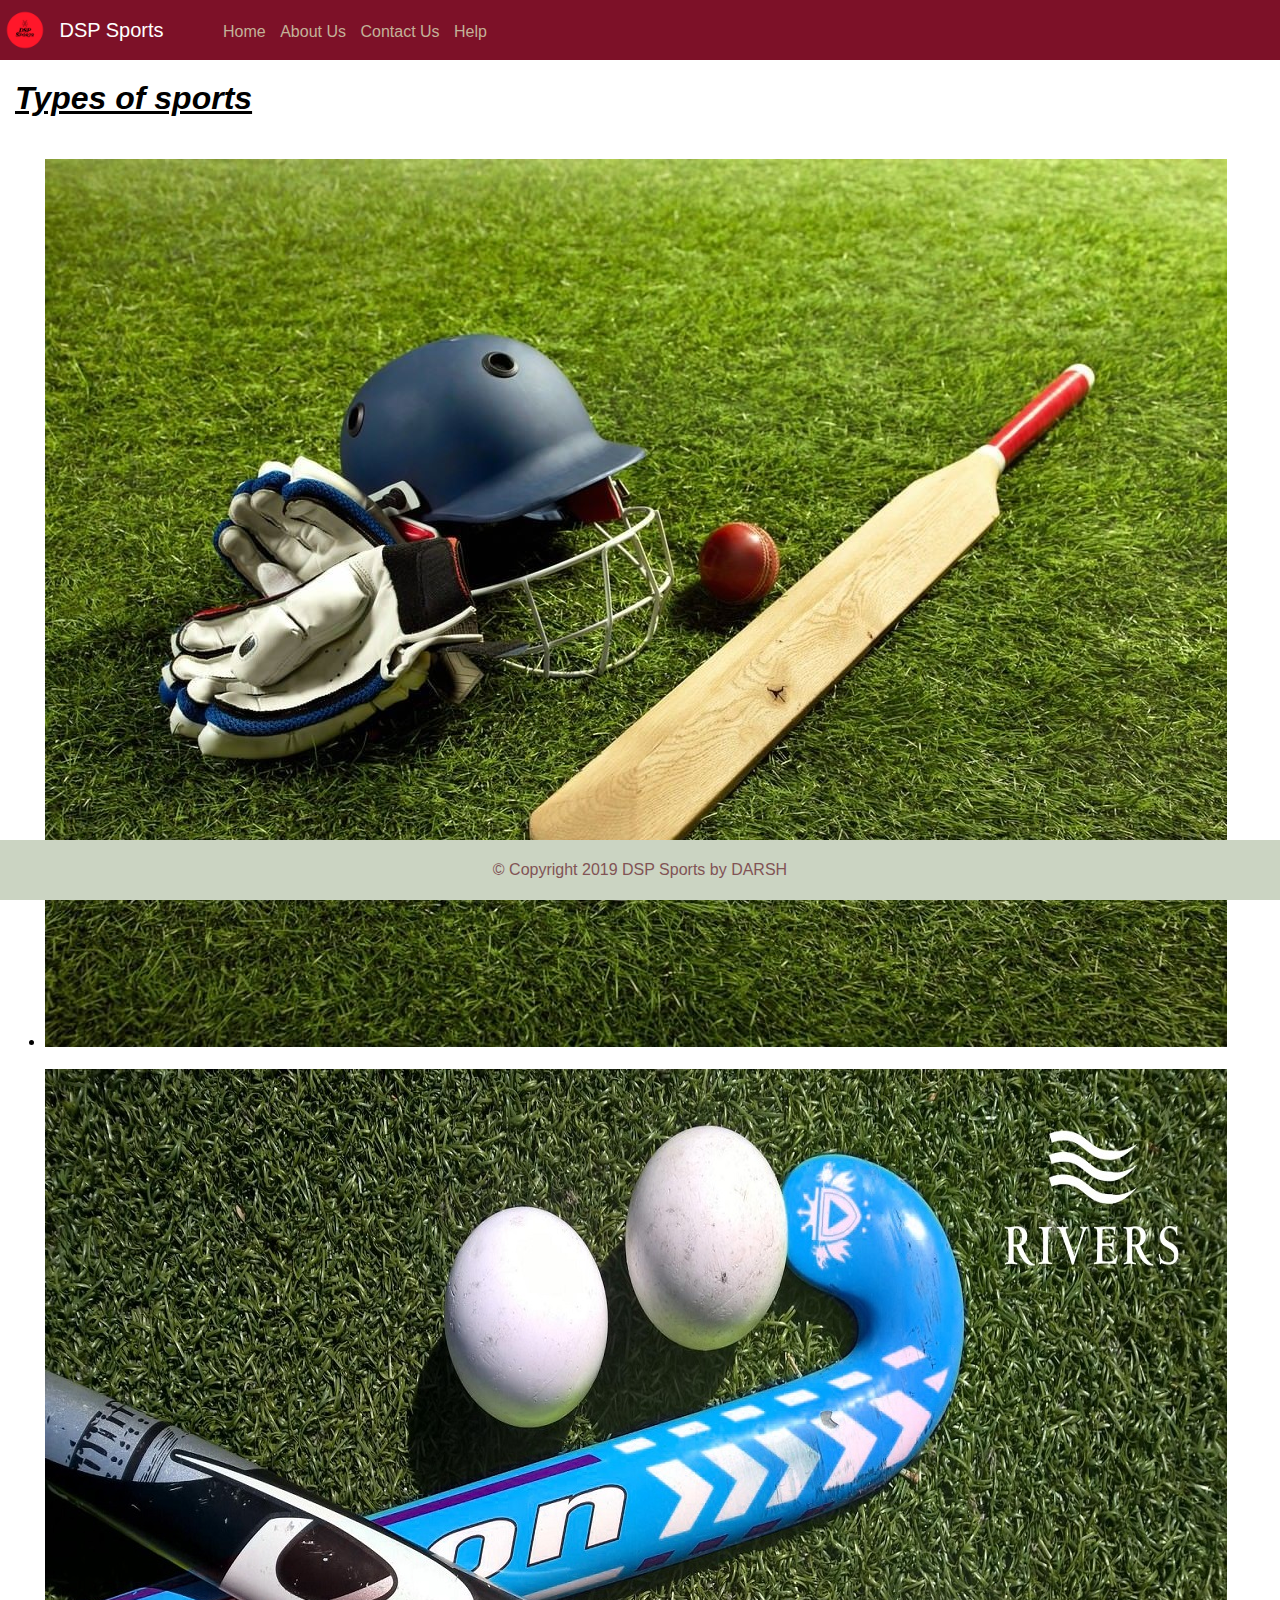
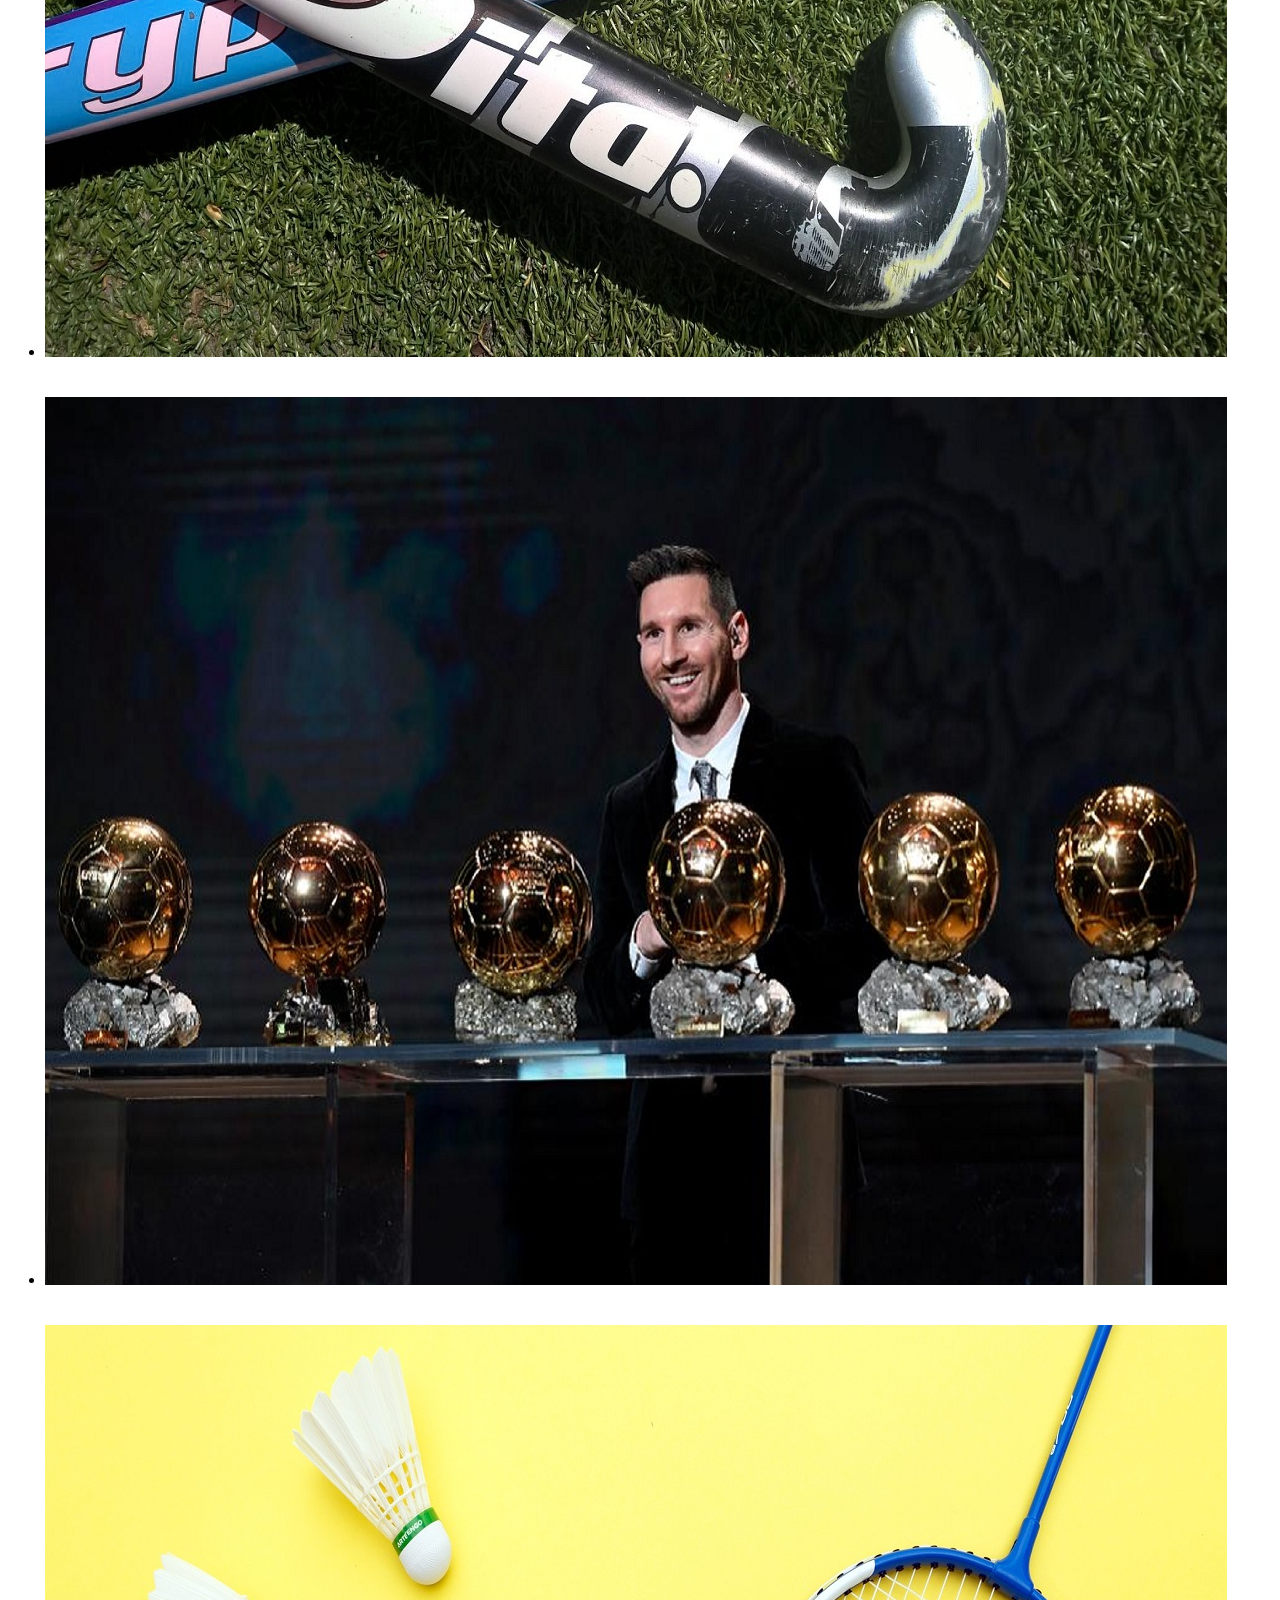
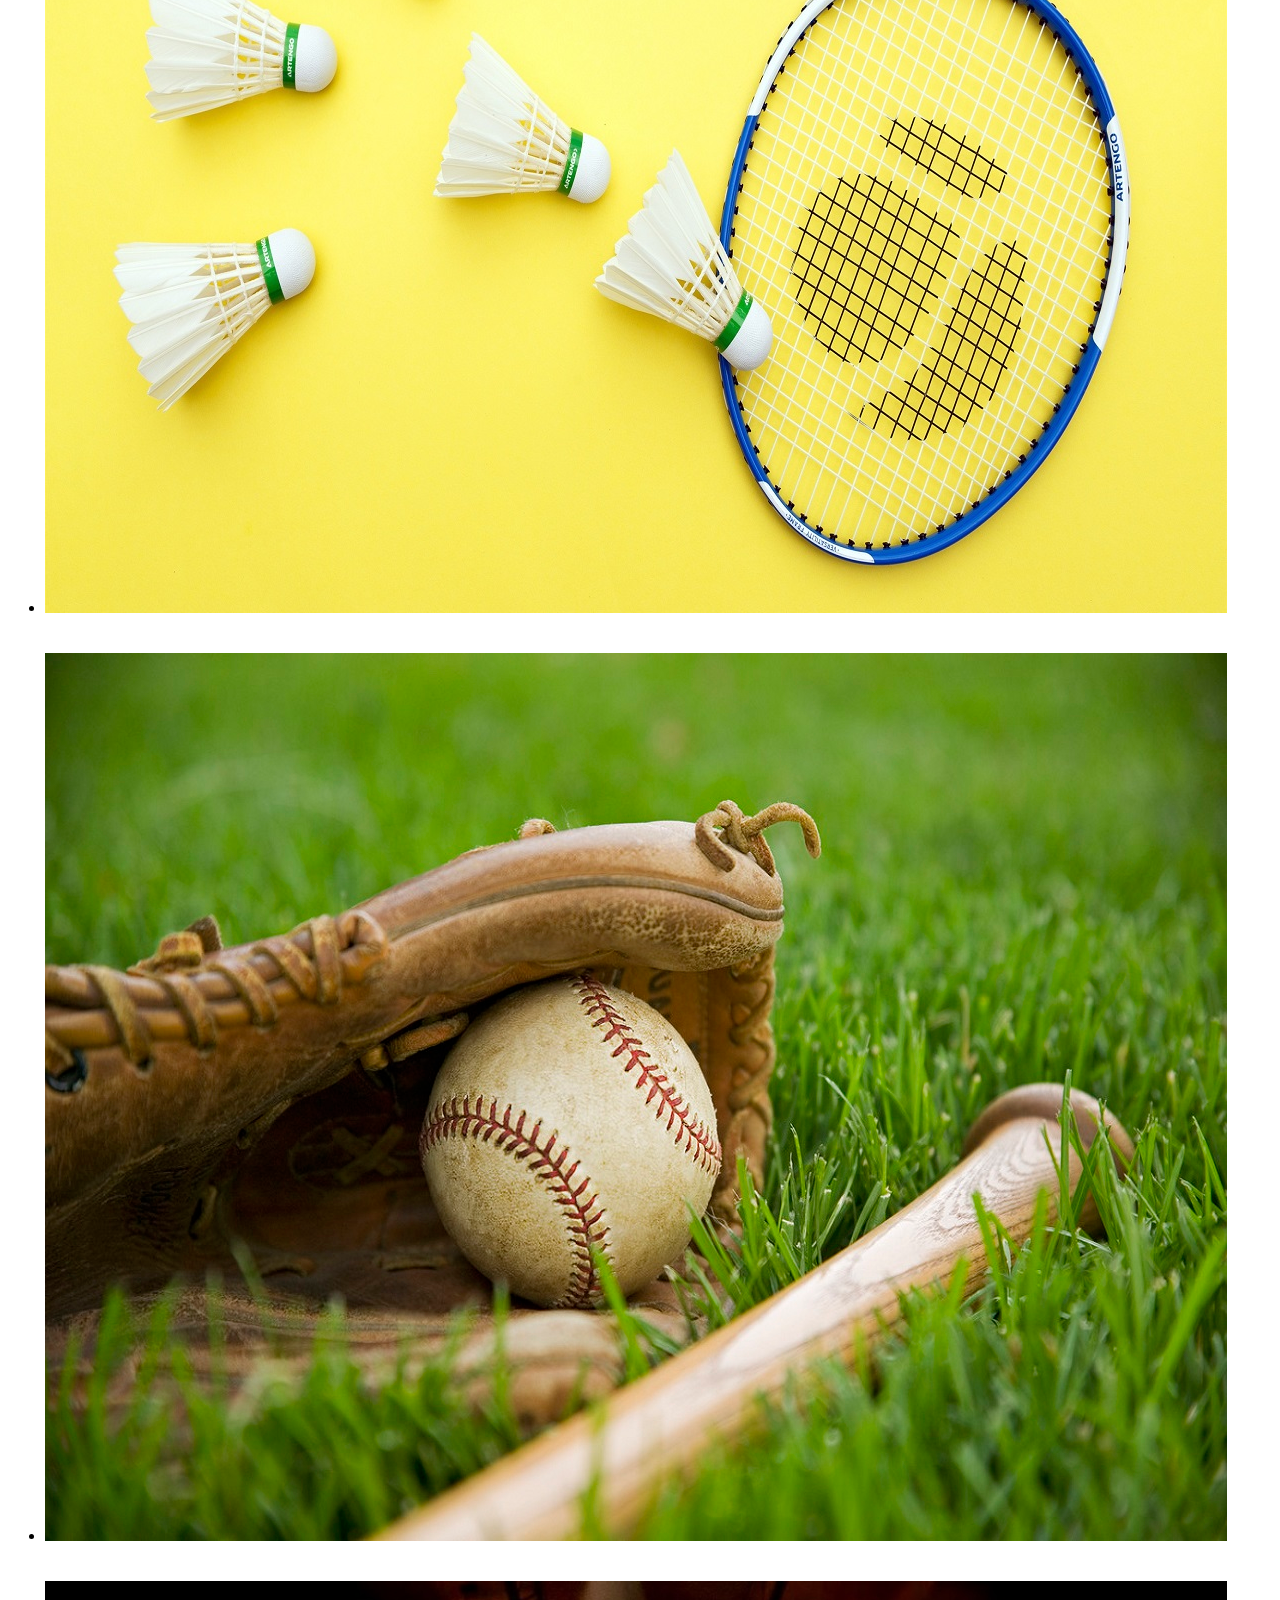
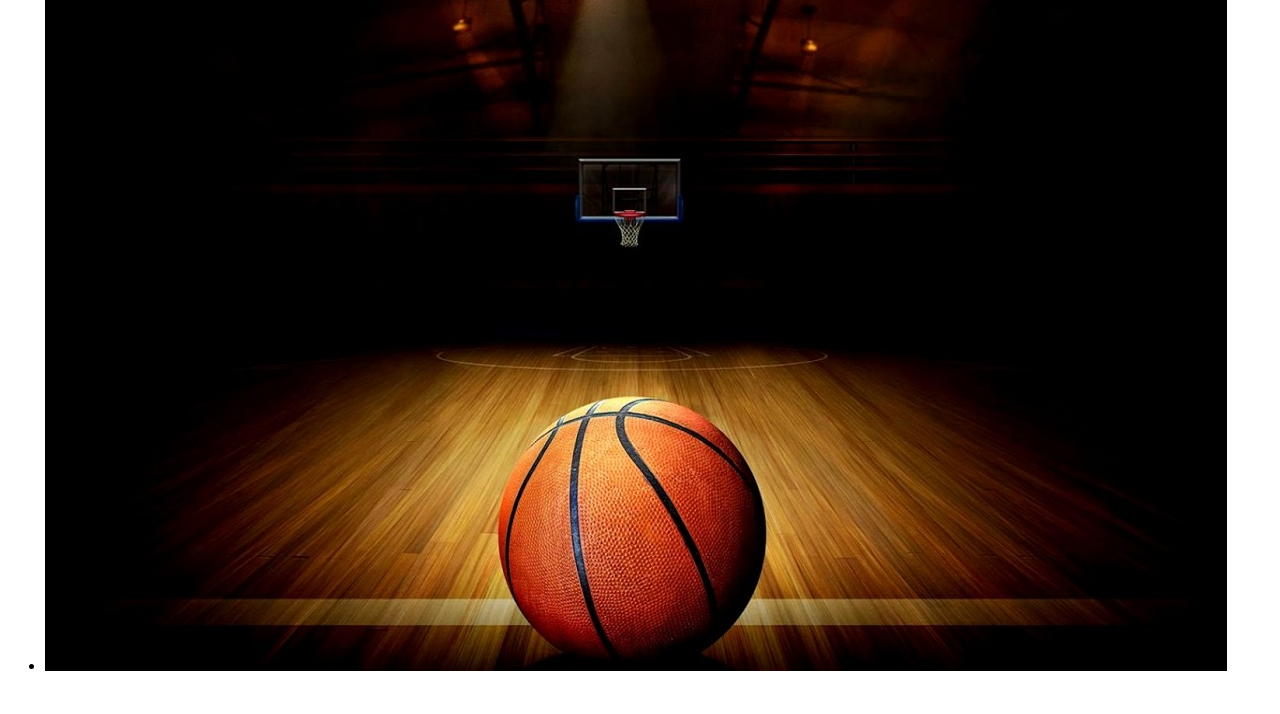
<file: DSP Sports/index.html>
<! DOCTYPE html>
<!DOCTYPE html>
<html>
<head>
	<title>DSP Sports</title>
	<link rel="icon" href="./images/logo.png" type="image/png" sizes="16x16">
	<link rel="stylesheet" type="text/css" href="./css/main.css">
</head>
<body >
	<h1 align=center>sports</h1>
<header>
		<span class="block1">
			<img src="./images/logo.png" class="logo">
			<span class="title"><a href="./index.html">DSP Sports</a></span>
		</span>
		<span class="block2">
			<span class="nav"><a href="./index.html">Home</a></span>
			<span class="nav"><a href="./aboutus.html">About Us</a></span>
			<span class="nav"><a href="./contactus.html">Contact Us </a></span>
			<span class="nav"><a href="./help.html">Help</a></span>
		</span>			
	</header>
	<div class="container">
		<h1><i><u color="grey">Types of sports</u></i></h1>
	</div>
	<div class="main">
		<ul>
		   <li><span class="mainimg"><a href="http://www.indiancricketacademy.com"><img src="./images/cricket.jpg"></a></span></li> 

		   <br><li><span class="mainimg"><a href="http://league.hockeyindia.org/"><img src="./images/hockey.jpg"></a></span></li></br>

		    <br> <li><span class="mainimg"><a href="https://www.fifa.com/worldcup/qatar2022/"><img src="./images/messi.jpg"></a></span></li></br>

		    <br> <li><span class="mainimg"><a href="https://www.badmintonindia.org/"><img src="./images/Badminton.jpg"></a></span></li></br>

		     <br><li><span class="mainimg"><a href="https://www.abfi.in/"><img src="./images/baseball .jpg"></a></span></li></br>

		    <br><li><span class="mainimg"><a href="https://www.mlb.com/"><img src="./images/basketball.jpg"></a></span></li></br>

        </ul>
	</div>
	

	
	<footer>
		<p>© Copyright 2019 DSP Sports by DARSH</p>
	</footer>
</body>
</html>
</file>
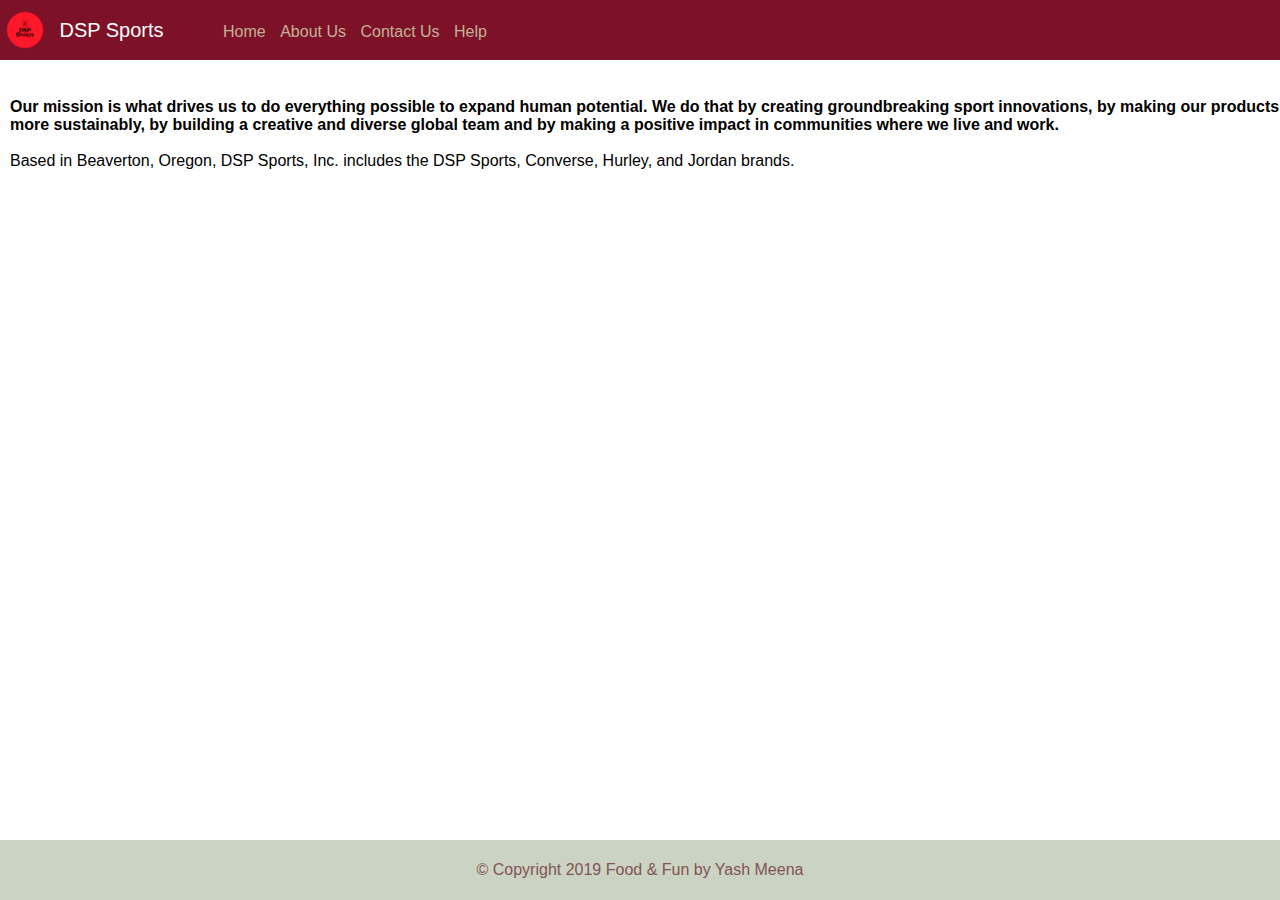
<file: DSP Sports/aboutus.html>
<!DOCTYPE html>
<html>
<head>
	<title>DSP Spots</title>
	<link rel="icon" href="./images/logo.png" type="image/png" sizes="16x16">
	<link rel="stylesheet" type="text/css" href="./css/main.css">
</head>
<body>
	<header>
		<span class="block1">
			<img src="./images/logo.png" class="logo">
			<span class="title"><a href="./index.html">DSP Sports</a></span>
		</span>
		<span class="block2">
			<span class="nav"><a href="./index.html">Home</a></span>
			<span class="nav"><a href="./aboutus.html">About Us</a></span>
			<span class="nav"><a href="./contactus.html">Contact Us</a></span>
			<span class="nav"><a href="./help.html">Help</a></span>
		</span>			
	</header>
	<div class="container">
		<h1>About Us</h1>
		<div class="menu-content">
			<br><b>Our mission is what drives us to do everything possible to expand human potential. We do that by creating groundbreaking sport innovations, by making our products more sustainably, by building a creative and diverse global team and by making a positive impact in communities where we live and work.</b></br>

<br>Based in Beaverton, Oregon, DSP Sports, Inc. includes the DSP Sports, Converse, Hurley, and Jordan brands.</br>
		</div>
	</div>
	<footer>
		<p>© Copyright 2019 Food & Fun by Yash Meena</p>
	</footer>

</body>
</html>
</file>
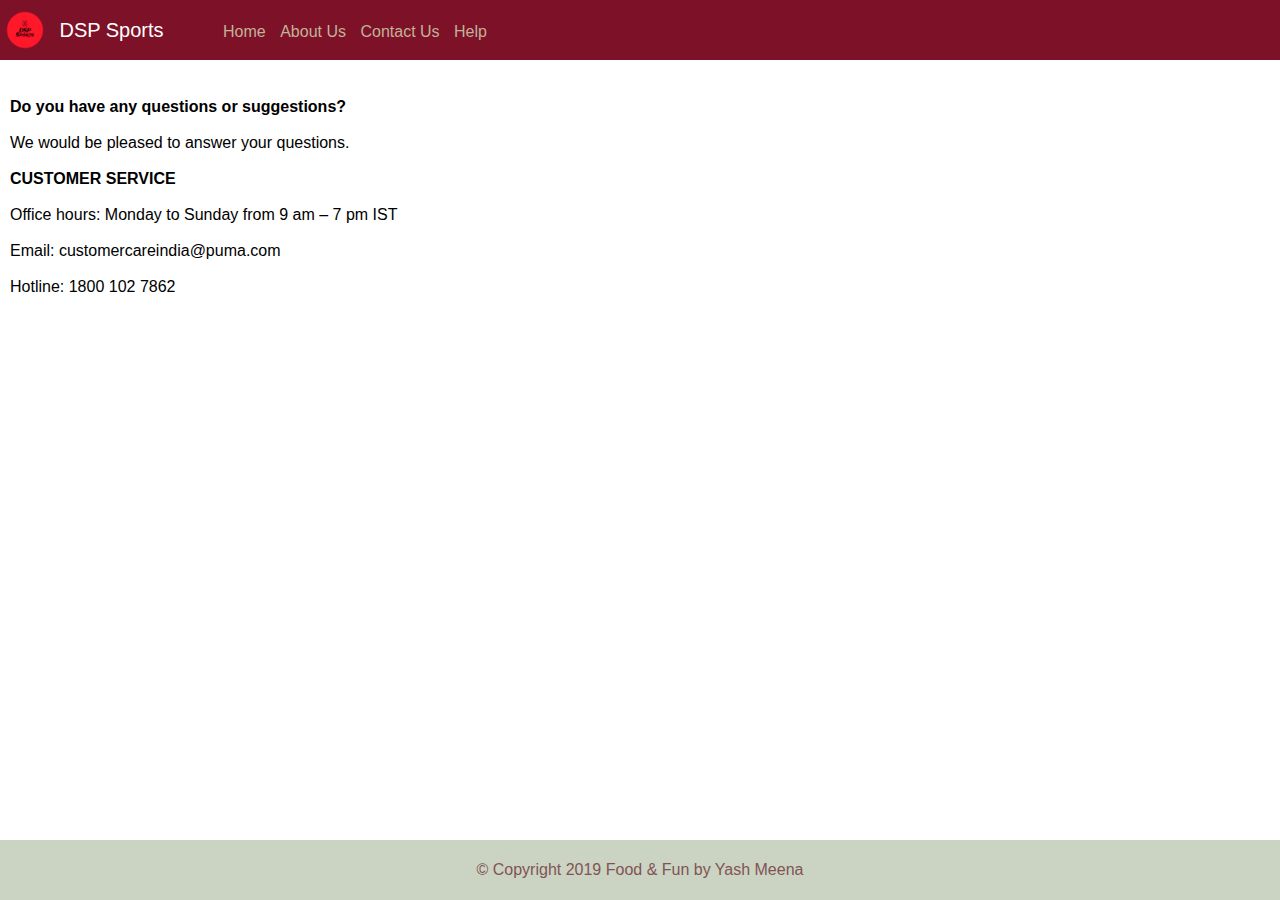
<file: DSP Sports/contactus.html>
<!DOCTYPE html>
<html>
<head>
	<title>DSP Sports</title>
	<link rel="icon" href="./images/logo.png" type="image/png" sizes="16x16">
	<link rel="stylesheet" type="text/css" href="./css/main.css">
</head>
<body>
	<header>
		<span class="block1">
			<img src="./images/logo.png" class="logo">
			<span class="title"><a href="./index.html">DSP Sports</a></span>
		</span>
		<span class="block2">
			<span class="nav"><a href="./index.html">Home</a></span>
			<span class="nav"><a href="./aboutus.html">About Us</a></span>
			<span class="nav"><a href="./contactus.html">Contact Us</a></span>
			<span class="nav"><a href="./help.html">Help</a></span>
		</span>		
	</header>
	<div class="container">
		<h1>Contact Us</h1>
		<div class="menu-content">
			<br><b>Do you have any questions or suggestions?</b></br>
               <br>We would be pleased to answer your questions.</br>
 

<br><b>CUSTOMER SERVICE</b></br>         

<br>Office hours: Monday to Sunday from 9 am – 7 pm IST</br>

<br>Email: customercareindia@puma.com</br>

<br>Hotline: 1800 102 7862</br>
		</div>
	</div>
	<footer>
		<p>© Copyright 2019 Food & Fun by Yash Meena</p>
	</footer>

</body>
</html>
</file>
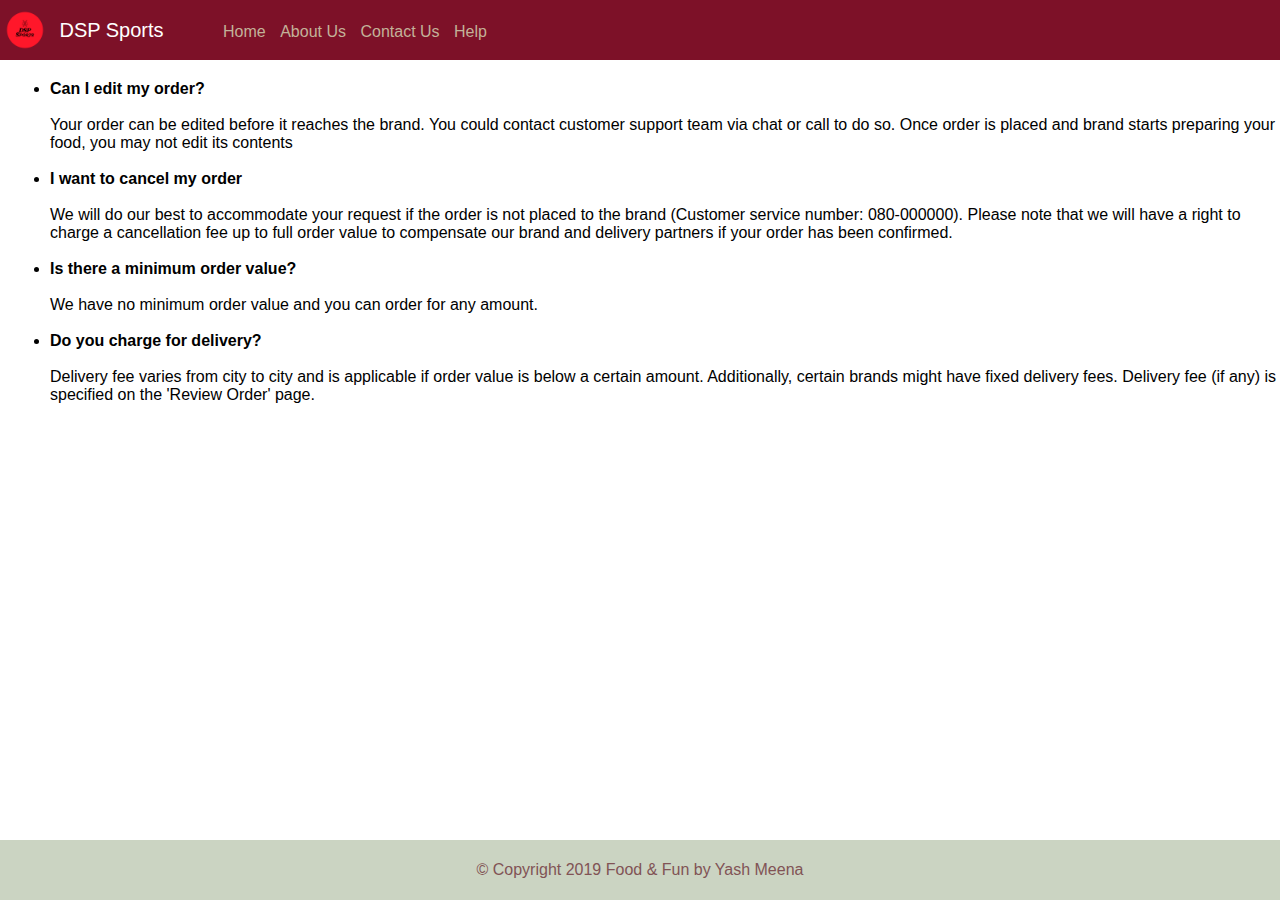
<file: DSP Sports/help.html>
<!DOCTYPE html>
<html>
<head>
	<title>DSP Sports</title>
	<link rel="icon" href="./images/logo.png" type="image/png" sizes="16x16">
	<link rel="stylesheet" type="text/css" href="./css/main.css">
</head>
<body>
	<header>
		<span class="block1">
			<img src="./images/logo.png" class="logo">
			<span class="title"><a href="./index.html">DSP Sports</a></span>
		</span>
		<span class="block2">
			<span class="nav"><a href="./index.html">Home</a></span>
			<span class="nav"><a href="./aboutus.html">About Us</a></span>
			<span class="nav"><a href="./contactus.html">Contact Us</a></span>
			<span class="nav"><a href="./help.html">Help</a></span>
		</span>			
	</header>
	<div class="container">
		<h1>Help</h1>
		<div class="menu-content">
			<ul>
				<li><b>Can I edit my order?</b><br/><br/>
Your order can be edited before it reaches the brand. You could contact customer support team via chat or call to do so. Once order is placed and brand starts preparing your food, you may not edit its contents<br/><br/></li>
<li><b>I want to cancel my order</b><br/><br/>
We will do our best to accommodate your request if the order is not placed to the brand (Customer service number: 080-000000). Please note that we will have a right to charge a cancellation fee up to full order value to compensate our brand and delivery partners if your order has been confirmed.<br/><br/></li>
<li><b>Is there a minimum order value?</b><br/><br/>
We have no minimum order value and you can order for any amount.<br/><br/></li>
<li><b>Do you charge for delivery?</b><br/><br/>
Delivery fee varies from city to city and is applicable if order value is below a certain amount. Additionally, certain brands might have fixed delivery fees. Delivery fee (if any) is specified on the 'Review Order' page.</li>
				
			</ul>
		</div>
	</div>
	<footer>
		<p>© Copyright 2019 Food & Fun by Yash Meena</p>
	</footer>

</body>
</html>
</file>
<file: DSP Sports/css/main.css>
* {
  box-sizing: border-box;
}
body,html{
	background: #fff;
	margin:0px;
	font-family: Arial, Helvetica, sans-serif;
}
header{
	margin-top: 0px;
	height: 60px;
	background: #7D1128;
	width: 100%;
	position: fixed;
	top: 0px;
	z-index: 2;
}
.logo{
	height: 40px;vertical-align: middle;width: auto;margin-top: -5px;
}
.logo1{
	   float: left;
	   padding: 5px;
	   border: solid;
	   margin-left: 50px;
}
.main{
	padding: 5px;

}
.mainimg:hover{
	     background: #fff;
	     color: #000;

}
.block1{
	width:30%;
	color:#fff;
	text-align: center;
	padding:5px;
}
.block1 .title{
	line-height:60px;
	font-size: 20px;
	margin:40px;
	margin-left: 10px;
}

.block1 .title a{
	color: #fff;
	text-decoration: none;
}
.block2{
	width:70%;
	color:#fff;
	padding:5px;
}
.block2 .nav{
	margin:5px;
}
.block2 .nav a{
	color: #C3B299;
	text-decoration: none;
}
.block2 .nav a:hover{
	color:#fff;
	text-decoration:underline;
}
.container h1{
	margin-left: 15px;

}
.container .menu-content {
	width:100%;
	text-align: left;
	position: relative;
	margin-left: 10px;
}
.slider {
	    float:right;
        margin: 2px 175px 0px 0px;
        padding: 5px;

}
 
footer {
  background-color: #CBD4C2;
  padding: 5px;
  text-align: center;
  color: #815355;
  position: fixed;
  bottom: 0px;
  width: 100%;
}
</file>
